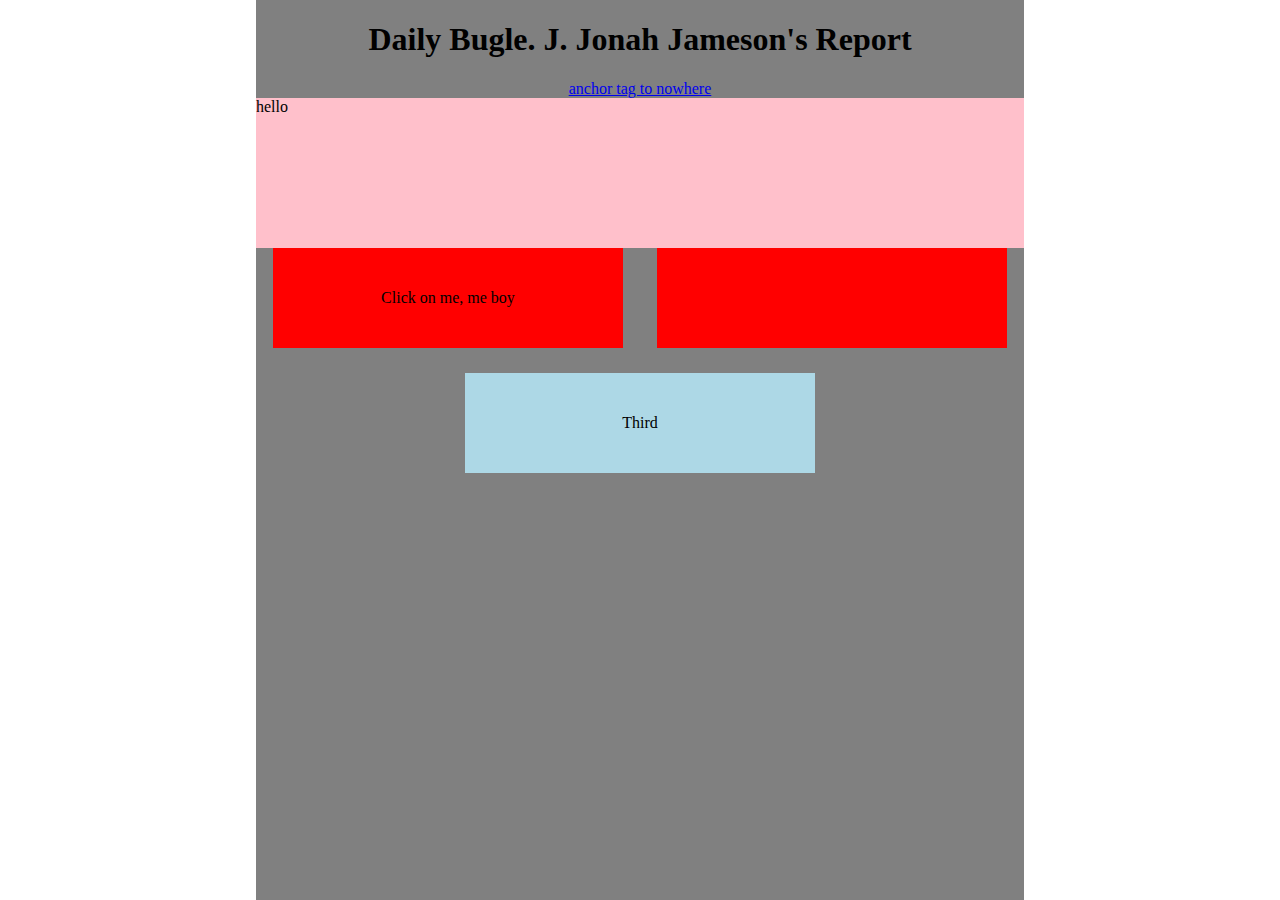
<file: Labs/lab_3_bad_css.html>
<!DOCTYPE html>
<html>

<head>
  <title>Sample HTML Demonstration Page</title>
  <style>
 
  body{
    margin: 0;
  }

    .wrapper {
      width: 60%;
      margin: 0 auto;
      background: grey;
      height: 100vh;
    }

    .head {
      display: flex;
      flex-direction: column;
      align-items: center;
      margin-bottom: 25px;
    }

    .head a,
    .head {
      margin: 0;
      padding: 0;
    }

    .second_container {
      background: pink;
      height: 150px;
    }

    .container {
      display: flex;
      justify-content: space-around;
      align-items: center;
      flex-wrap: wrap;
    }

    .textbox {
      height: 100px;
      width: 350px;
      margin-bottom: 25px;
      display: flex;
      align-items: center;
      justify-content: center;
    }

    .green {
      background: red;
      cursor: pointer;
    }

    .second {
      background: lightblue;
    }

  </style>
</head>

<body>
  <div class="wrapper">
    <div class="head" id="start">
      <h1>Daily Bugle. J. Jonah Jameson's Report</h1>
      <a href = "#"> anchor tag to nowhere </a>
    </div>
    <div class="second_container">
      <div class="interior">
        hello
      </div>
    </div>
    <div class="container">
      <div class ="green textbox">
        Click on me, me boy
      </div>
      <div class ="green textbox"></div>
      <div class="second textbox">
        <p>
          Third
        </p>
      </div>
    </div>
  </div>
</body>

</html>
</file>
